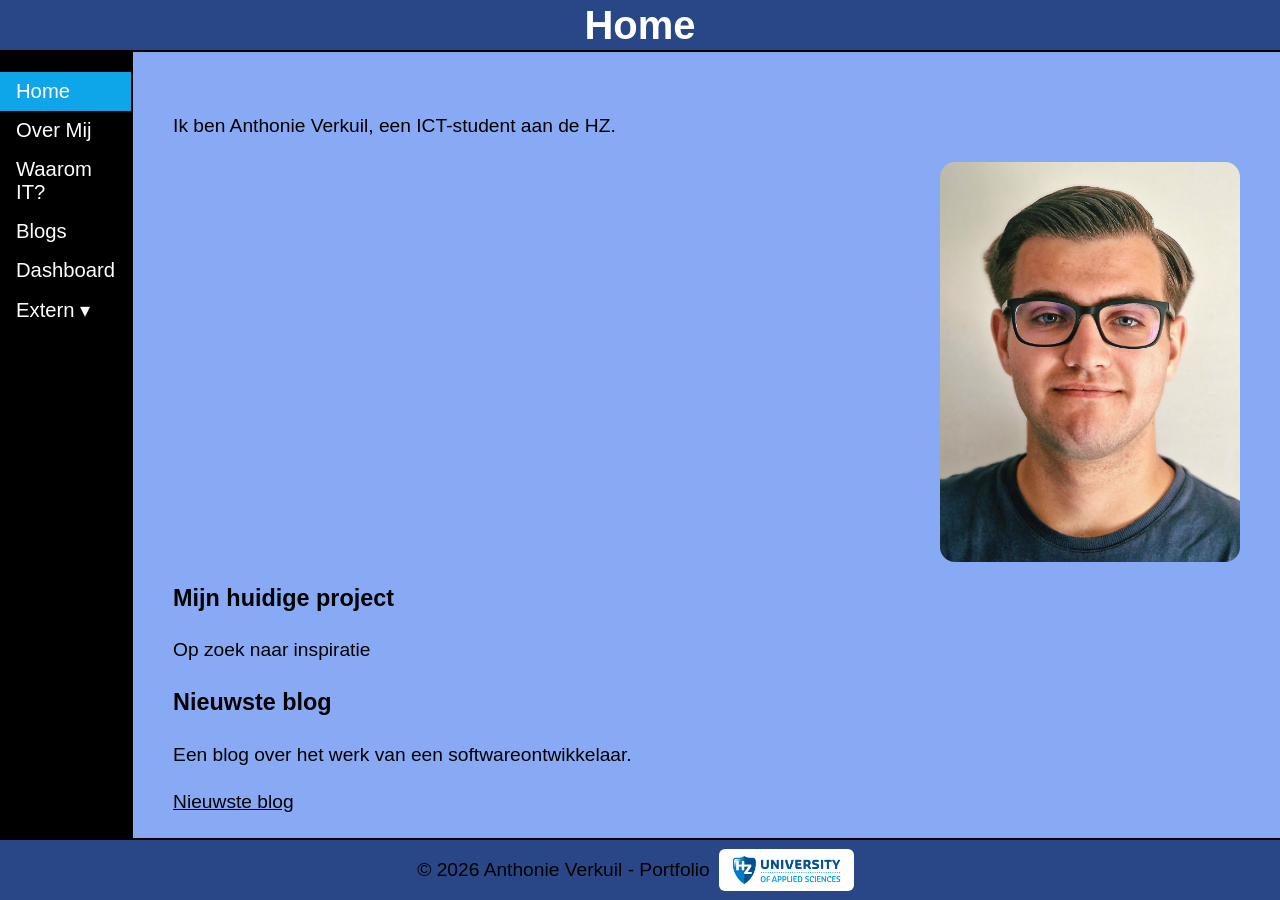
<file: index.html>
<!DOCTYPE html>
<html lang="nl">

<head>
    <meta charset="UTF-8">
    <meta name="viewport" content="width=device-width, initial-scale=1.0">
    <title>Portfolio van Anthonie Verkuil</title>
    <link rel="stylesheet" href="resources/style.css">
</head>

<body>
    <div class="container">
        <header class="header">
            <h1>Home</h1>
        </header>
        <div class="content-body">
            <nav class="side-nav">
                <ul class="nav-links">
                    <li><a class="active" href="index.html">Home</a></li>
                    <li><a href="about-me.html">Over Mij</a></li>
                    <li><a href="why-it.html">Waarom IT?</a></li>
                    <li><a href="blog.html">Blogs</a></li>
                    <li><a href="dashboard.html">Dashboard</a></li>
                    <li class="dropdown">
                        <button type="button">Extern ▾</button>
                        <ul class="dropdown-menu">
                            <li><a href="https://hz.reader.docfield.com/0eb02280-92aa-47e8-9714-e3f866708e61" target="_blank">Onderwijs- en examenregeling(CER)</a></li>
                            <li><a href="https://hz.reader.docfield.com/80871c39-9285-4b38-85e4-78a0efbc2461" target="_blank">Uitvoerregelingen(IR)</a></li>
                            <li><a href="https://learn.hz.nl/my/" target="_blank">HZ learn</a></li>
                            <li><a href="https://hz.osiris-student.nl/voortgang" target="_blank">Studievoortgang</a></li>
                            <li><a href="https://github.com/HZ-HBO-ICT" target="_blank">Github van de HBO-ICT opleiding</a></li>
                        </ul>
                    </li>
                </ul>
            </nav>
            <main class="content">
                <p>Ik ben Anthonie Verkuil, een ICT-student aan de HZ.</p>
                <img id="foto" src="img/selfie-anthonie.jpg" alt="Selfie van Anthonie Verkuil">
                <h3>Mijn huidige project</h3>
                <p>Op zoek naar inspiratie</p>
                <!--<a href="" target="_blank">Bekijk het project</a>-->
                <h3>Nieuwste blog</h3>
                <p>Een blog over het werk van een softwareontwikkelaar.</p>
                <a href="blogs/software-development.html">Nieuwste blog</a>
            </main>
        </div>
        <footer class="footer">
            <p>&copy; 2026 Anthonie Verkuil - Portfolio</p>
            <img id="hz-logo" src="img/HZ-logo.png" alt="HZ logo">
        </footer>
    </div>
</body>

</html>
</file>
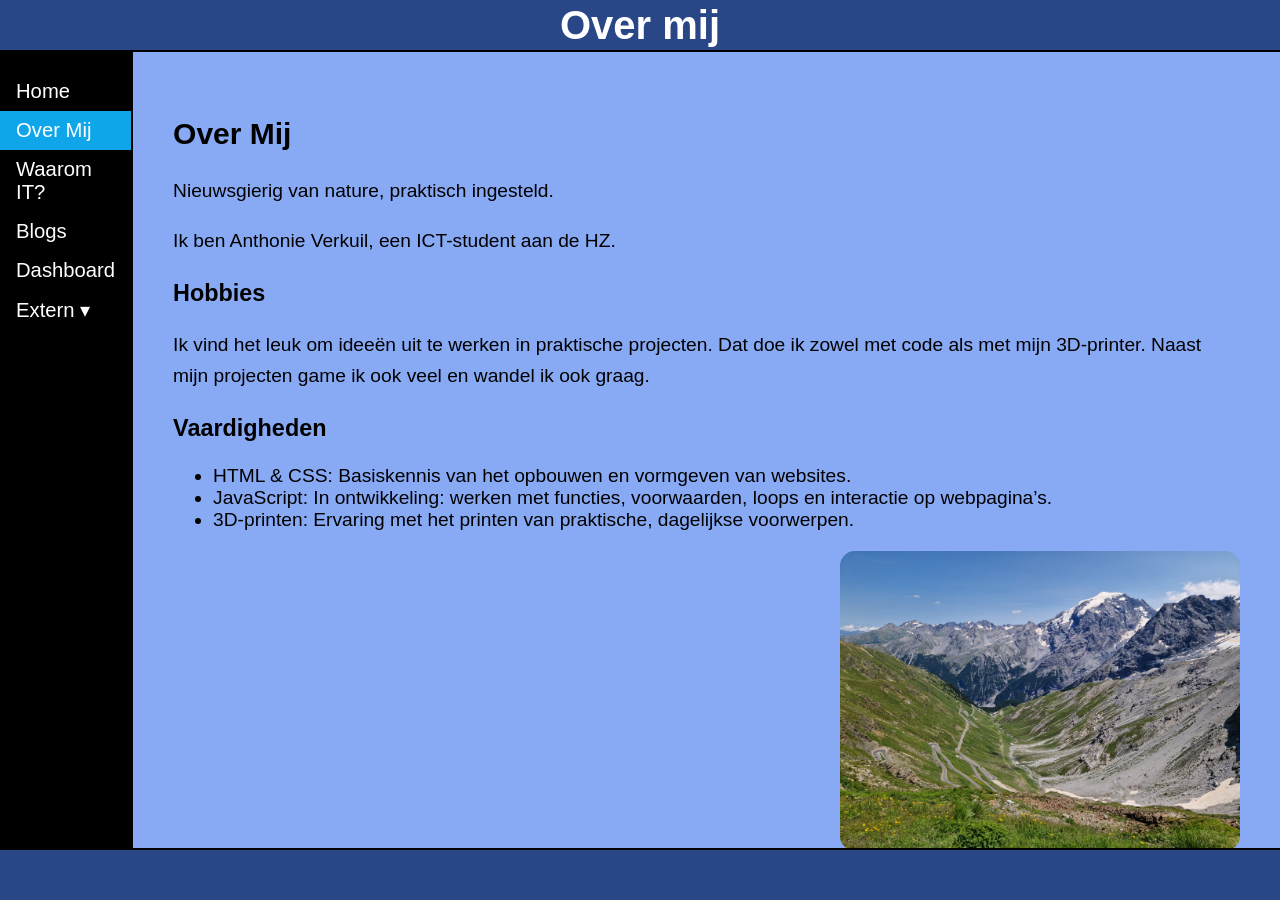
<file: about-me.html>
<!DOCTYPE html>
<html lang="nl">

<head>
    <meta charset="UTF-8">
    <meta name="viewport" content="width=device-width, initial-scale=1.0">
    <title>Portfolio - Over mij</title>
    <link rel="stylesheet" href="resources/style.css">
</head>

<body>
    <div class="container">
        <header class="header">
            <h1>Over mij</h1>
        </header>

        <div class="content-body">
            <nav class="side-nav">
                <ul class="nav-links">
                    <li><a href="index.html">Home</a></li>
                    <li><a class="active" href="about-me.html">Over Mij</a></li>
                    <li><a href="why-it.html">Waarom IT?</a></li>
                    <li><a href="blog.html">Blogs</a></li>
                    <li><a href="dashboard.html">Dashboard</a></li>
                    <li class="dropdown">
                        <button type="button">Extern ▾</button>
                        <ul class="dropdown-menu">
                            <li><a href="https://hz.reader.docfield.com/0eb02280-92aa-47e8-9714-e3f866708e61" target="_blank">Onderwijs- en examenregeling(CER)</a></li>
                            <li><a href="https://hz.reader.docfield.com/80871c39-9285-4b38-85e4-78a0efbc2461" target="_blank">Uitvoerregelingen(IR)</a></li>
                            <li><a href="https://learn.hz.nl/my/" target="_blank">HZ learn</a></li>
                            <li><a href="https://hz.osiris-student.nl/voortgang" target="_blank">Studievoortgang</a></li>
                            <li><a href="https://github.com/HZ-HBO-ICT" target="_blank">Github van de HBO-ICT opleiding</a></li>
                        </ul>
                    </li>
                </ul>
            </nav>

            <main class="content">
                <h2>Over Mij</h2>
                <p>Nieuwsgierig van nature, praktisch ingesteld.
                </p>
                <p>Ik ben Anthonie Verkuil, een ICT-student aan de HZ.
                </p>
                <h3>Hobbies</h3>
                <p>
                    Ik vind het leuk om ideeën uit te werken in praktische projecten. Dat doe ik zowel met code als met
                    mijn 3D-printer. Naast mijn projecten game ik ook veel en wandel ik ook graag.</p>
                <h3>Vaardigheden</h3>
                <ul>
                    <li>HTML & CSS: Basiskennis van het opbouwen en vormgeven van websites.</li>
                    <li>JavaScript: In ontwikkeling: werken met functies, voorwaarden, loops en interactie op
                        webpagina’s.</li>
                    <li>3D-printen: Ervaring met het printen van praktische, dagelijkse voorwerpen.</li>
                </ul>
                <img src="img/hike-view.jpg" alt="Hiking view" style="max-width: 400px;">
                <h3>Socials</h3>
                <ul>
                    <li><a href="https://github.com/Anthonie01" target="_blank">Bekijk mijn GitHub profiel</a></li>
                </ul>
            </main>
        </div>
        <footer class="footer">
        </footer>
    </div>
</body>

</html>
</file>
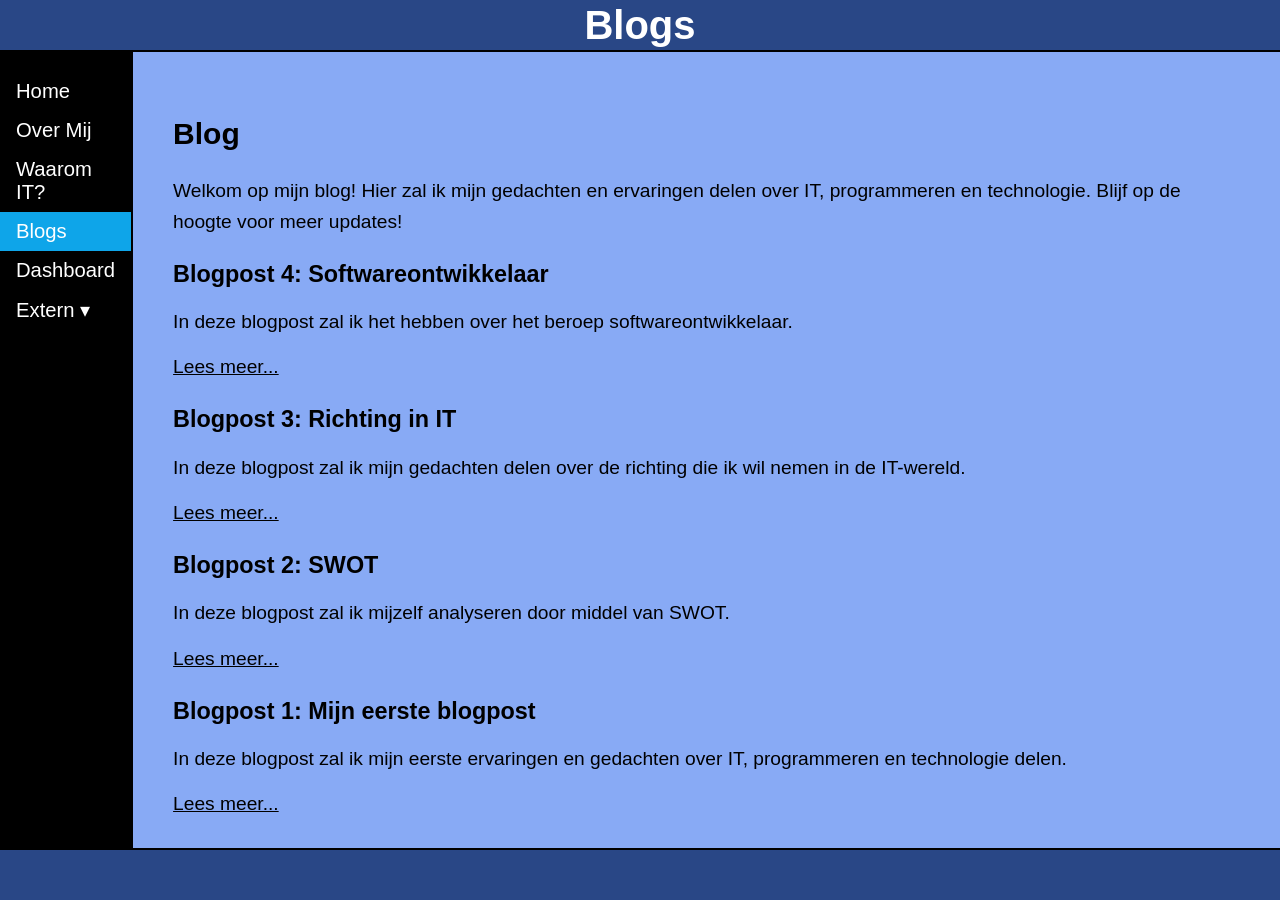
<file: blog.html>
<!DOCTYPE html>
<html lang="nl">

<head>
    <meta charset="UTF-8">
    <meta name="viewport" content="width=device-width, initial-scale=1.0">
    <title>Portfolio - Blogs</title>
    <link rel="stylesheet" href="resources/style.css">
</head>

<body>
    <div class="container">
        <header class="header">
            <h1>Blogs</h1>
        </header>
        <div class="content-body">
            <nav class="side-nav">
                <ul class="nav-links">
                    <li><a href="index.html">Home</a></li>
                    <li><a href="about-me.html">Over Mij</a></li>
                    <li><a href="why-it.html">Waarom IT?</a></li>
                    <li><a class="active" href="blog.html">Blogs</a></li>
                    <li><a href="dashboard.html">Dashboard</a></li>
                    <li class="dropdown">
                        <button type="button">Extern ▾</button>
                        <ul class="dropdown-menu">
                            <li><a href="https://hz.reader.docfield.com/0eb02280-92aa-47e8-9714-e3f866708e61" target="_blank">Onderwijs- en examenregeling(CER)</a></li>
                            <li><a href="https://hz.reader.docfield.com/80871c39-9285-4b38-85e4-78a0efbc2461" target="_blank">Uitvoerregelingen(IR)</a></li>
                            <li><a href="https://learn.hz.nl/my/" target="_blank">HZ learn</a></li>
                            <li><a href="https://hz.osiris-student.nl/voortgang" target="_blank">Studievoortgang</a></li>
                            <li><a href="https://github.com/HZ-HBO-ICT" target="_blank">Github van de HBO-ICT opleiding</a></li>
                        </ul>
                    </li>
                </ul>
            </nav>
            <main class="content">
                <section class="blog-posts">
                    <h2>Blog</h2>
                    <p>Welkom op mijn blog! Hier zal ik mijn gedachten en ervaringen delen over IT, programmeren en
                        technologie. Blijf op de hoogte voor meer updates!</p>
                    <article class="blog-post">
                        <h3>Blogpost 4: Softwareontwikkelaar</h3>
                        <summary>In deze blogpost zal ik het hebben over het beroep softwareontwikkelaar.</summary>
                        <p><a href="blogs/software-development.html">Lees meer...</a></p>
                    </article>
                    <article class="blog-post">
                        <h3>Blogpost 3: Richting in IT</h3>
                        <summary>In deze blogpost zal ik mijn gedachten delen over de richting die ik wil nemen in de
                            IT-wereld.</summary>
                        <p><a href="blogs/direction-it.html">Lees meer...</a></p>
                    </article>
                    <article class="blog-post">
                        <h3>Blogpost 2: SWOT </h3>
                        <summary>In deze blogpost zal ik mijzelf analyseren door middel van SWOT.</summary>
                        <p><a href="blogs/swot.html">Lees meer...</a></p>
                    </article>
                    <article class="blog-post">
                        <h3>Blogpost 1: Mijn eerste blogpost</h3>
                        <summary>In deze blogpost zal ik mijn eerste ervaringen en gedachten over IT, programmeren en
                            technologie delen.</summary>
                        <p><a href="blogs/first-programming.html">Lees meer...</a></p>
                    </article>
                </section>
            </main>
        </div>
        <footer class="footer">
        </footer>
    </div>
</body>

</html>
</file>
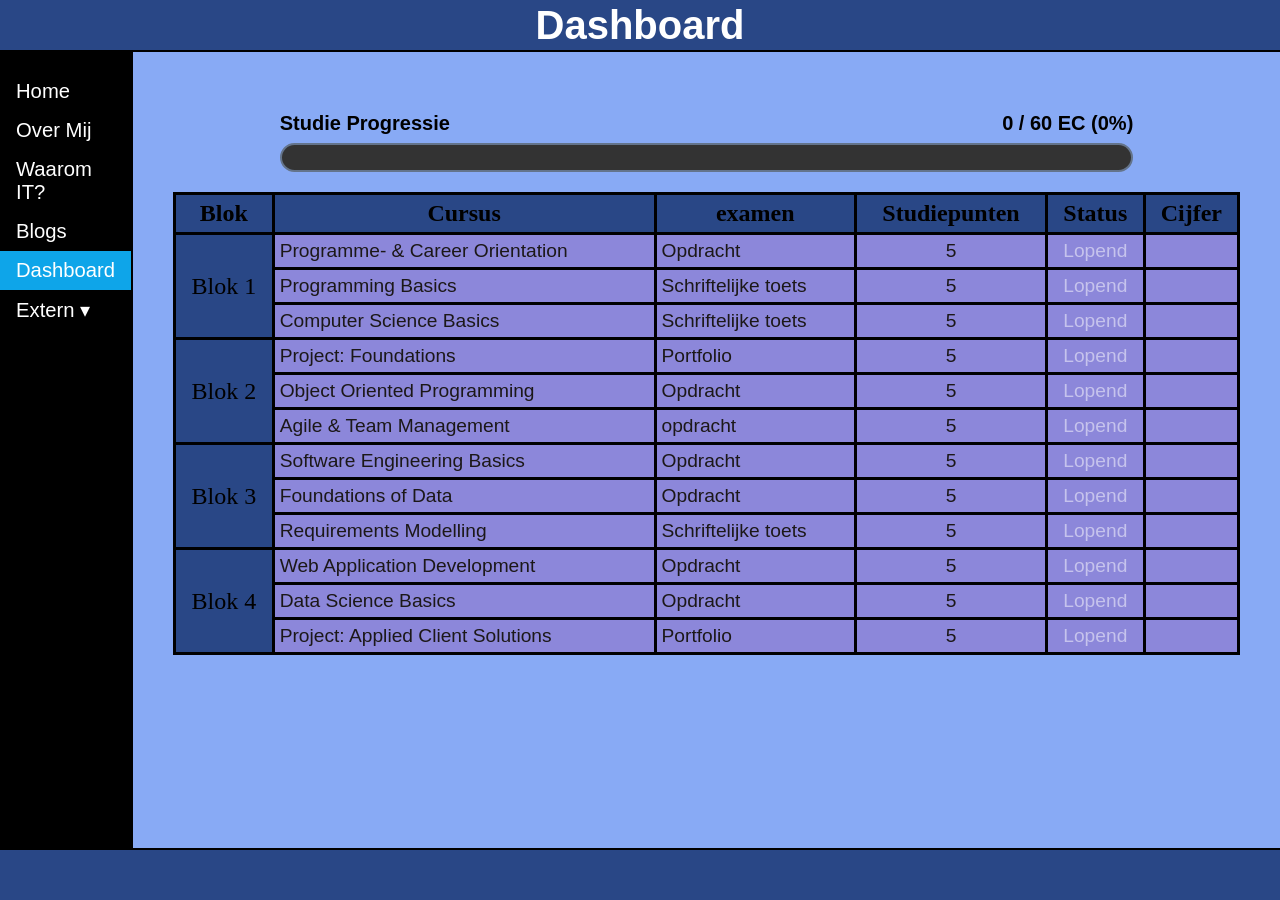
<file: dashboard.html>
<!DOCTYPE html>
<html lang="nl">

<head>
    <meta charset="UTF-8">
    <meta name="viewport" content="width=device-width, initial-scale=1.0">
    <title>Portfolio - Dashboard</title>
    <link rel="stylesheet" href="resources/style.css">
    <script src="resources/script-dashboard.js" defer></script>
</head>

<body>
    <div class="container">
        <header class="header">
            <h1>Dashboard</h1>
        </header>
        <div class="content-body">
            <nav class="side-nav">
                <ul class="nav-links">
                    <li><a href="index.html">Home</a></li>
                    <li><a href="about-me.html">Over Mij</a></li>
                    <li><a href="why-it.html">Waarom IT?</a></li>
                    <li><a href="blog.html">Blogs</a></li>
                    <li><a class="active" href="dashboard.html">Dashboard</a></li>
                    <li class="dropdown">
                        <button type="button">Extern ▾</button>
                        <ul class="dropdown-menu">
                            <li><a href="https://hz.reader.docfield.com/0eb02280-92aa-47e8-9714-e3f866708e61" target="_blank">Onderwijs- en examenregeling(CER)</a></li>
                            <li><a href="https://hz.reader.docfield.com/80871c39-9285-4b38-85e4-78a0efbc2461" target="_blank">Uitvoerregelingen(IR)</a></li>
                            <li><a href="https://learn.hz.nl/my/" target="_blank">HZ learn</a></li>
                            <li><a href="https://hz.osiris-student.nl/voortgang" target="_blank">Studievoortgang</a></li>
                            <li><a href="https://github.com/HZ-HBO-ICT" target="_blank">Github van de HBO-ICT opleiding</a></li>
                        </ul>
                    </li>
                </ul>
            </nav>
            <main class="content">
                <div class="progress-container">
                    <div class="progress-info">
                        <span>Studie Progressie</span>
                        <span class="progress-text"></span>
                    </div>
                    <div id="progress-bar">
                        <div id="progress-fill-in"></div>
                    </div>
                    <div>
                        <p id="progress-status"></p>
                    </div>
                </div>
                <table style="width:100%">
                    <tr>
                        <th class="table-header">Blok</th>
                        <th class="table-header">Cursus</th>
                        <th class="table-header">examen</th>
                        <th class="table-header">Studiepunten</th>
                        <th class="table-header">Status</th>
                        <th class="table-header">Cijfer</th>
                    </tr>
                    <tr>
                        <td rowspan="3" class="table-header">Blok 1</td>
                        <td>Programme- & Career Orientation</td>
                        <td>Opdracht</td>
                        <td class="ec">5</td>
                        <td class="status"></td>
                        <td class="grade"></td>
                    </tr>
                    <tr>
                        <td>Programming Basics</td>
                        <td>Schriftelijke toets</td>
                        <td class="ec">5</td>
                        <td class="status"></td>
                        <td class="grade"></td>
                    </tr>
                    <tr>
                        <td>Computer Science Basics</td>
                        <td>Schriftelijke toets</td>
                        <td class="ec">5</td>
                        <td class="status"></td>
                        <td class="grade"></td>
                    </tr>
                    <tr>
                        <td rowspan="3" class="table-header">Blok 2</td>
                        <td>Project: Foundations</td>
                        <td>Portfolio</td>
                        <td class="ec">5</td>
                        <td class="status"></td>
                        <td class="grade"></td>
                    </tr>
                    <tr>
                        <td>Object Oriented Programming</td>
                        <td>Opdracht</td>
                        <td class="ec">5</td>
                        <td class="status"></td>
                        <td class="grade"></td>
                    </tr>
                    <tr>
                        <td>Agile & Team Management</td>
                        <td>opdracht</td>
                        <td class="ec">5</td>
                        <td class="status"></td>
                        <td class="grade"></td>
                    </tr>
                    <tr>
                        <td rowspan="3" class="table-header">Blok 3</td>
                        <td>Software Engineering Basics</td>
                        <td>Opdracht</td>
                        <td class="ec">5</td>
                        <td class="status"></td>
                        <td class="grade"></td>
                    </tr>
                    <tr>
                        <td>Foundations of Data</td>
                        <td>Opdracht</td>
                        <td class="ec">5</td>
                        <td class="status"></td>
                        <td class="grade"></td>
                    </tr>
                    <tr>
                        <td>Requirements Modelling</td>
                        <td>Schriftelijke toets</td>
                        <td class="ec">5</td>
                        <td class="status"></td>
                        <td class="grade"></td>
                    </tr>
                    <tr>
                        <td rowspan="3" class="table-header">Blok 4</td>
                        <td>Web Application Development</td>
                        <td>Opdracht</td>
                        <td class="ec">5</td>
                        <td class="status"></td>
                        <td class="grade"></td>
                    </tr>
                    <tr>
                        <td>Data Science Basics</td>
                        <td>Opdracht</td>
                        <td class="ec">5</td>
                        <td class="status"></td>
                        <td class="grade"></td>
                    </tr>
                    <tr>
                        <td>Project: Applied Client Solutions</td>
                        <td>Portfolio</td>
                        <td class="ec">5</td>
                        <td class="status"></td>
                        <td class="grade"></td>
                    </tr>
                </table>
            </main>
        </div>
        <footer class="footer">
        </footer>
    </div>
</body>

</html>
</file>
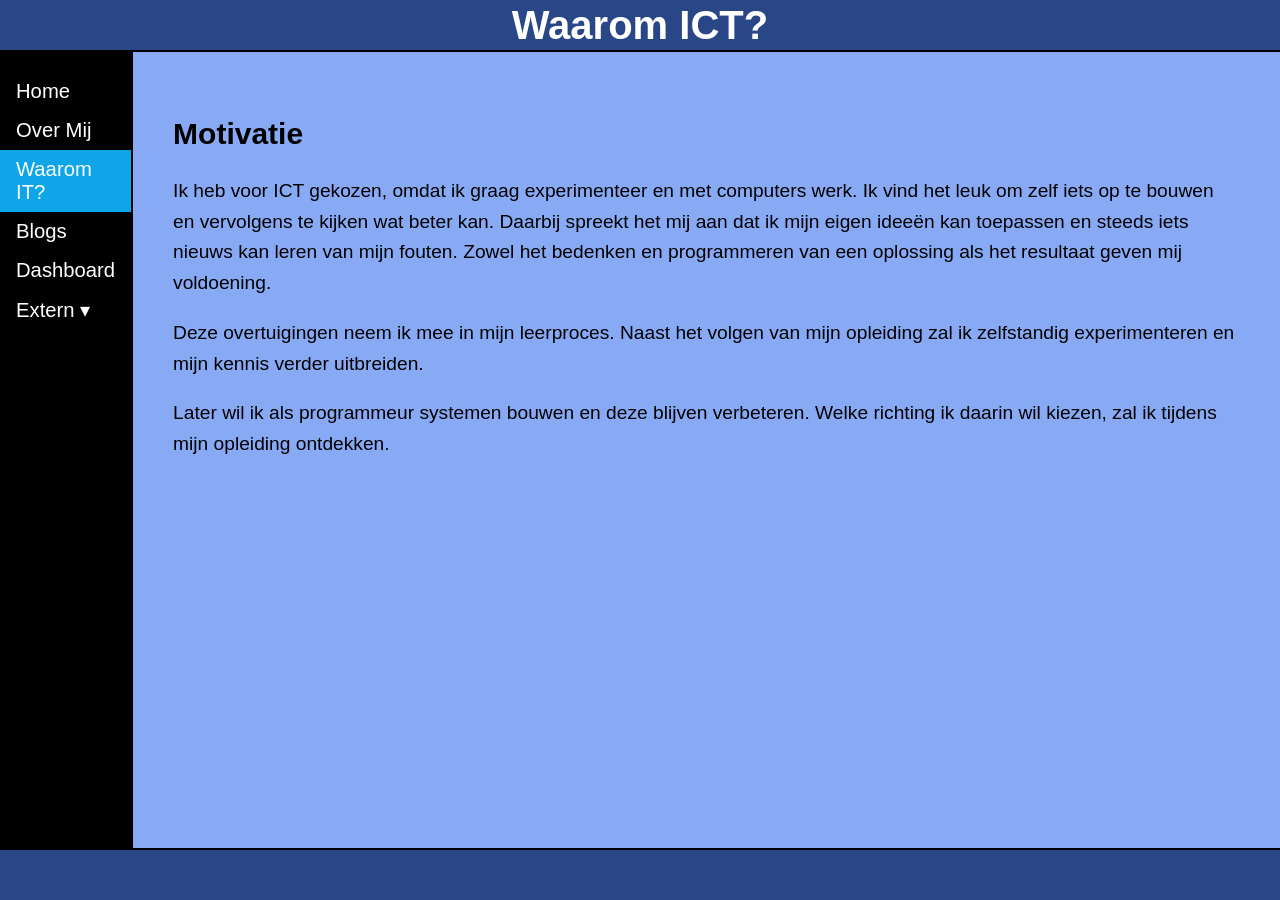
<file: why-it.html>
<!DOCTYPE html>
<html lang="nl">

<head>
    <meta charset="UTF-8">
    <meta name="viewport" content="width=device-width, initial-scale=1.0">
    <title>Portfolio - Waarom ICT?</title>
    <link rel="stylesheet" href="resources/style.css">
</head>

<body>
    <div class="container">
        <header class="header">
            <h1>Waarom ICT?</h1>
        </header>
        <div class="content-body">
            <nav class="side-nav">
                <ul class="nav-links">
                    <li><a href="index.html">Home</a></li>
                    <li><a href="about-me.html">Over Mij</a></li>
                    <li><a class="active" href="why-it.html">Waarom IT?</a></li>
                    <li><a href="blog.html">Blogs</a></li>
                    <li><a href="dashboard.html">Dashboard</a></li>
                    <li class="dropdown">
                        <button type="button">Extern ▾</button>
                        <ul class="dropdown-menu">
                            <li><a href="https://hz.reader.docfield.com/0eb02280-92aa-47e8-9714-e3f866708e61" target="_blank">Onderwijs- en examenregeling(CER)</a></li>
                            <li><a href="https://hz.reader.docfield.com/80871c39-9285-4b38-85e4-78a0efbc2461" target="_blank">Uitvoerregelingen(IR)</a></li>
                            <li><a href="https://learn.hz.nl/my/" target="_blank">HZ learn</a></li>
                            <li><a href="https://hz.osiris-student.nl/voortgang" target="_blank">Studievoortgang</a></li>
                            <li><a href="https://github.com/HZ-HBO-ICT" target="_blank">Github van de HBO-ICT opleiding</a></li>
                        </ul>
                    </li>
                </ul>
            </nav>
            <main class="content">
                <h2>Motivatie</h2>
                <p>Ik heb voor ICT gekozen, omdat ik graag experimenteer en met computers werk. Ik vind het leuk om zelf
                    iets op te bouwen en vervolgens te kijken wat beter kan. Daarbij spreekt het mij aan dat ik mijn
                    eigen ideeën kan toepassen en steeds iets nieuws kan leren van mijn fouten. Zowel het bedenken en
                    programmeren van een oplossing als het resultaat geven mij voldoening.</p>
                <p>Deze overtuigingen neem ik mee in mijn leerproces. Naast het volgen van mijn opleiding zal ik
                    zelfstandig experimenteren en mijn kennis verder uitbreiden.</p>
                <p>Later wil ik als programmeur systemen bouwen en deze blijven verbeteren. Welke richting ik daarin wil
                    kiezen, zal ik tijdens mijn opleiding ontdekken.</p>
            </main>
        </div>
        <footer class="footer">
        </footer>
    </div>
</body>

</html>
</file>
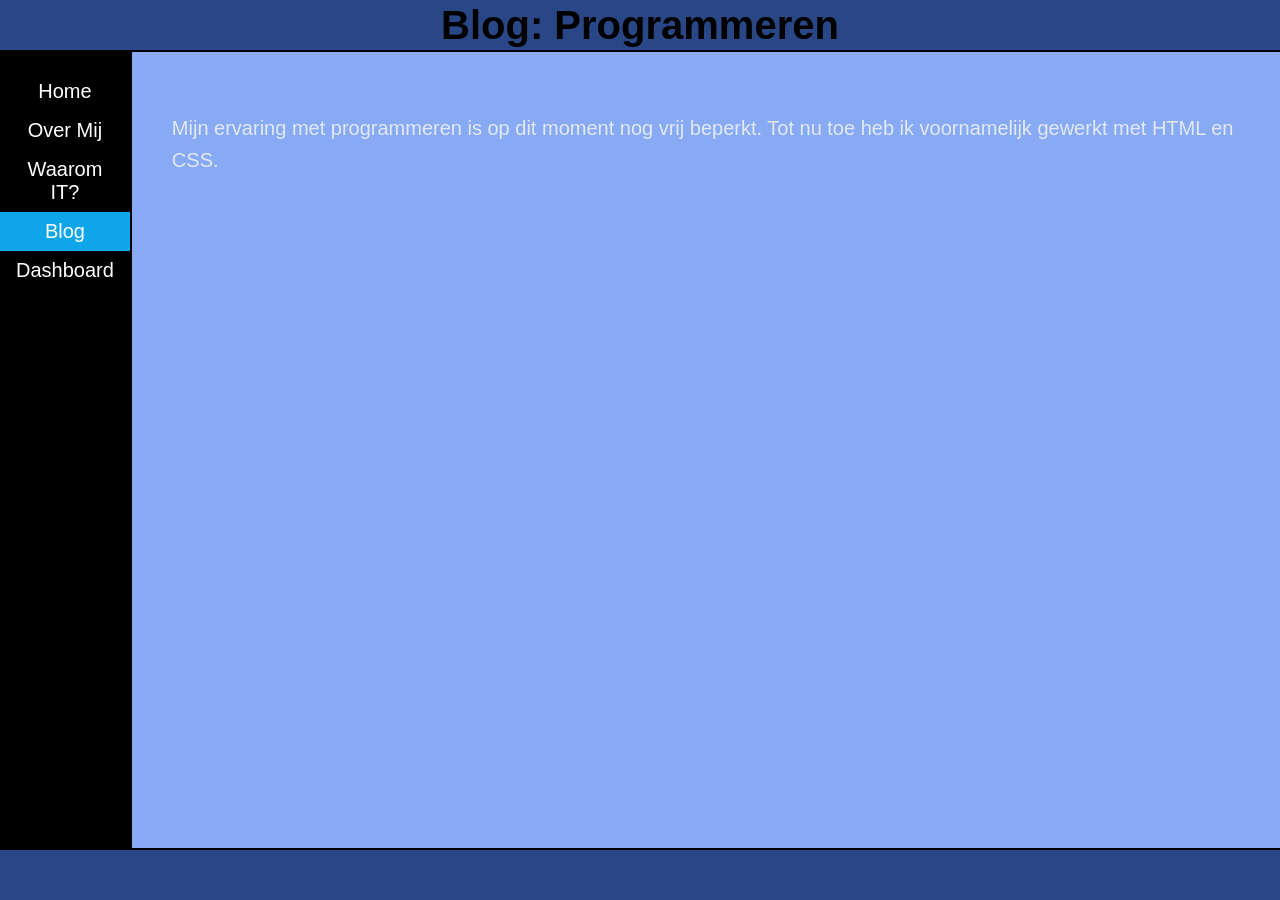
<file: blog/programming.html>
<!DOCTYPE html>
<html lang="en">

<head>
    <meta charset="UTF-8">
    <meta name="viewport" content="width=device-width, initial-scale=1.0">
    <title>Portfolio</title>
    <link rel="stylesheet" href="../style.css">
</head>

<body>
    <div class="container">
        <header class="header">
            <h1>Blog: Programmeren</h1>
        </header>
        <div class="content-body">
            <nav class="side-nav">
                <ul class="nav-links">
                    <li><a href="../index.html">Home</a></li>
                    <li><a href="../about-me.html">Over Mij</a></li>
                    <li><a href="../why-it.html">Waarom IT?</a></li>
                    <li><a class="active" href="../blog.html">Blog</a></li>
                    <li><a href="../dashboard.html">Dashboard</a></li>
                </ul>
            </nav>
            <main class="content">
                <p>Mijn ervaring met programmeren is op dit
                    moment nog vrij beperkt. Tot nu toe heb
                    ik voornamelijk gewerkt met HTML en CSS.</p>
            </main>
        </div>
        <footer class="footer">
        </footer>
    </div>
</body>

</html>
</file>
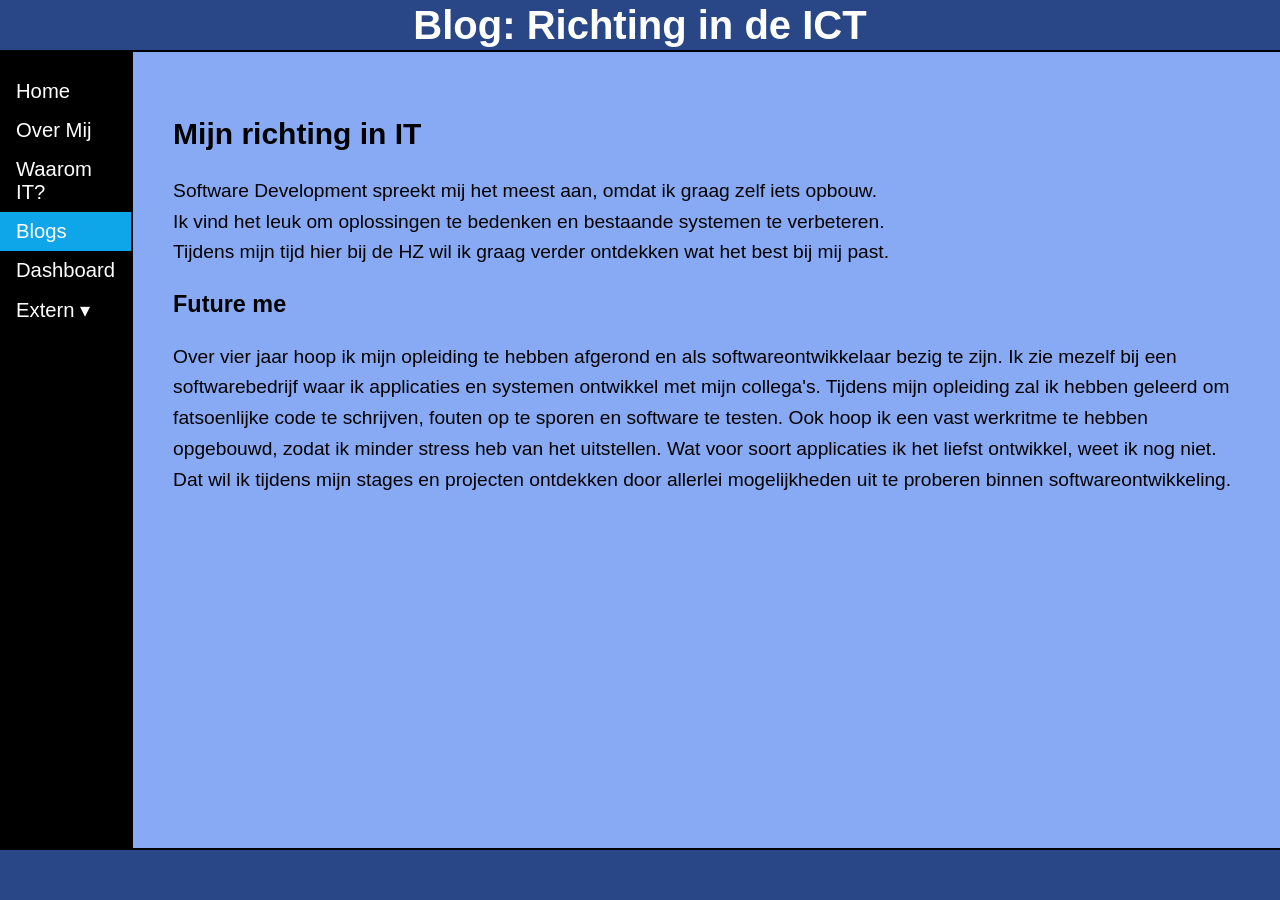
<file: blogs/direction-it.html>
<!DOCTYPE html>
<html lang="nl">

<head>
    <meta charset="UTF-8">
    <meta name="viewport" content="width=device-width, initial-scale=1.0">
    <title>Portfolio - Blog: Richting in de ICT</title>
    <link rel="stylesheet" href="../resources/style.css">
</head>

<body>
    <div class="container">
        <header class="header">
            <h1>Blog: Richting in de ICT</h1>
        </header>
        <div class="content-body">
            <nav class="side-nav">
                <ul class="nav-links">
                    <li><a href="../index.html">Home</a></li>
                    <li><a href="../about-me.html">Over Mij</a></li>
                    <li><a href="../why-it.html">Waarom IT?</a></li>
                    <li><a class="active" href="../blog.html">Blogs</a></li>
                    <li><a href="../dashboard.html">Dashboard</a></li>
                    <li class="dropdown">
                        <button type="button">Extern ▾</button>
                        <ul class="dropdown-menu">
                            <li><a href="https://hz.reader.docfield.com/0eb02280-92aa-47e8-9714-e3f866708e61" target="_blank">Onderwijs- en examenregeling(CER)</a></li>
                            <li><a href="https://hz.reader.docfield.com/80871c39-9285-4b38-85e4-78a0efbc2461" target="_blank">Uitvoerregelingen(IR)</a></li>
                            <li><a href="https://learn.hz.nl/my/" target="_blank">HZ learn</a></li>
                            <li><a href="https://hz.osiris-student.nl/voortgang" target="_blank">Studievoortgang</a></li>
                            <li><a href="https://github.com/HZ-HBO-ICT" target="_blank">Github van de HBO-ICT opleiding</a></li>
                        </ul>
                    </li>
                </ul>
            </nav>

            <main class="content">
                <h2>Mijn richting in IT</h2>
                <p>Software Development spreekt mij het meest aan, omdat ik graag zelf iets opbouw.<br> Ik vind het leuk
                    om oplossingen te bedenken en bestaande systemen te verbeteren.<br> Tijdens mijn tijd hier bij de HZ
                    wil ik graag verder ontdekken wat het best bij mij past.</p>
                <h3>Future me</h3>
                <p>Over vier jaar hoop ik mijn opleiding te hebben afgerond en als softwareontwikkelaar bezig te zijn.
                    Ik zie mezelf bij een softwarebedrijf waar ik applicaties en systemen ontwikkel met mijn collega's.
                    Tijdens mijn opleiding zal ik hebben geleerd om fatsoenlijke code te schrijven, fouten op te sporen
                    en software te testen. Ook hoop ik een vast werkritme te hebben opgebouwd, zodat ik minder stress
                    heb van het uitstellen. Wat voor soort applicaties ik het liefst ontwikkel, weet ik nog niet. Dat
                    wil ik tijdens mijn stages en projecten ontdekken door allerlei mogelijkheden uit te proberen binnen
                    softwareontwikkeling.</p>
            </main>
        </div>
        <footer class="footer">
        </footer>
    </div>
</body>

</html>
</file>
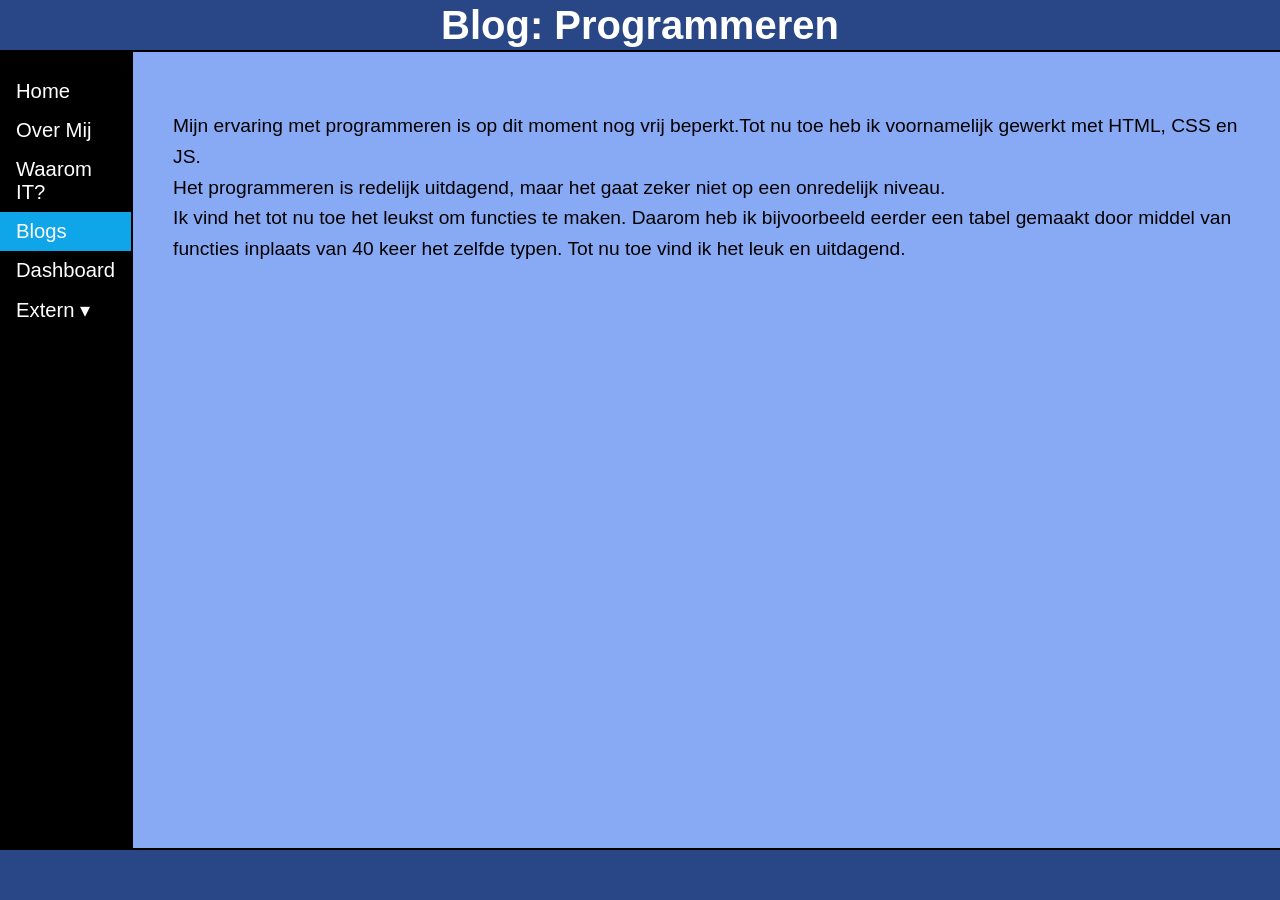
<file: blogs/first-programming.html>
<!DOCTYPE html>
<html lang="nl">

<head>
    <meta charset="UTF-8">
    <meta name="viewport" content="width=device-width, initial-scale=1.0">
    <title>Portfolio - Blog: Programmeren</title>
    <link rel="stylesheet" href="../resources/style.css">
</head>

<body>
    <div class="container">
        <header class="header">
            <h1>Blog: Programmeren</h1>
        </header>
        <div class="content-body">
            <nav class="side-nav">
                <ul class="nav-links">
                    <li><a href="../index.html">Home</a></li>
                    <li><a href="../about-me.html">Over Mij</a></li>
                    <li><a href="../why-it.html">Waarom IT?</a></li>
                    <li><a class="active" href="../blog.html">Blogs</a></li>
                    <li><a href="../dashboard.html">Dashboard</a></li>
                    <li class="dropdown">
                        <button type="button">Extern ▾</button>
                        <ul class="dropdown-menu">
                            <li><a href="https://hz.reader.docfield.com/0eb02280-92aa-47e8-9714-e3f866708e61" target="_blank">Onderwijs- en examenregeling(CER)</a></li>
                            <li><a href="https://hz.reader.docfield.com/80871c39-9285-4b38-85e4-78a0efbc2461" target="_blank">Uitvoerregelingen(IR)</a></li>
                            <li><a href="https://learn.hz.nl/my/" target="_blank">HZ learn</a></li>
                            <li><a href="https://hz.osiris-student.nl/voortgang" target="_blank">Studievoortgang</a></li>
                            <li><a href="https://github.com/HZ-HBO-ICT" target="_blank">Github van de HBO-ICT opleiding</a></li>
                        </ul>
                    </li>
                </ul>
            </nav>
            <main class="content">
                <p>Mijn ervaring met programmeren is op dit
                    moment nog vrij beperkt.Tot nu toe heb
                    ik voornamelijk gewerkt met HTML, CSS en JS.<br>
                    Het programmeren is redelijk uitdagend, maar het gaat zeker niet op een onredelijk niveau.<br>
                    Ik vind het tot nu toe het leukst om functies te maken.
                    Daarom heb ik bijvoorbeeld eerder een tabel gemaakt door middel van functies inplaats van 40 keer het zelfde
                    typen.
                    Tot nu toe vind ik het leuk en uitdagend.</p>
            </main>
        </div>
        <footer class="footer">
        </footer>
    </div>
</body>

</html>
</file>
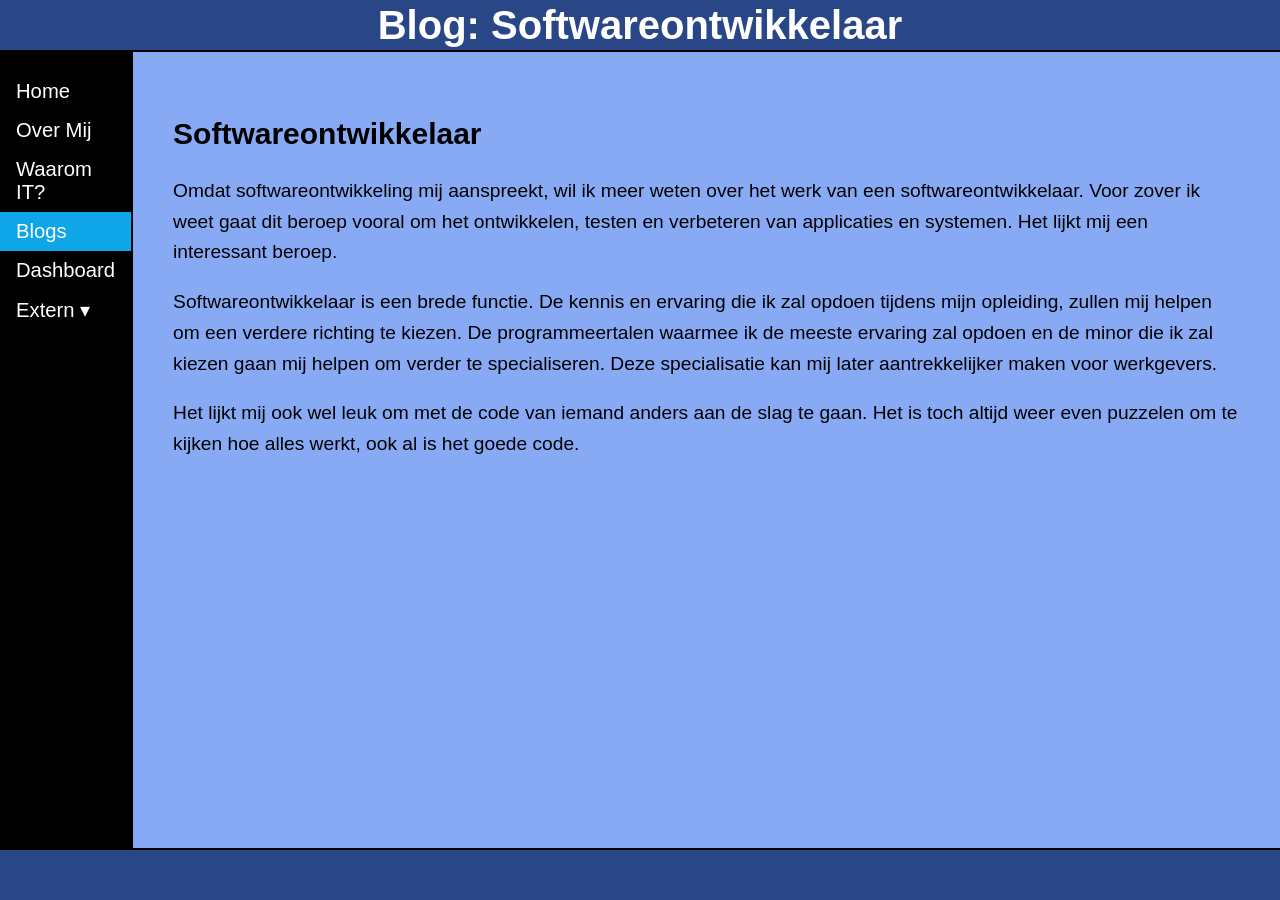
<file: blogs/software-development.html>
<!DOCTYPE html>
<html lang="nl">

<head>
    <meta charset="UTF-8">
    <meta name="viewport" content="width=device-width, initial-scale=1.0">
    <title>Portfolio Blog: Softwareontwikkelaar </title>
    <link rel="stylesheet" href="../resources/style.css">
</head>

<body>
    <div class="container">
        <header class="header">
            <h1>Blog: Softwareontwikkelaar</h1>
        </header>
        <div class="content-body">
            <nav class="side-nav">
                <ul class="nav-links">
                    <li><a href="../index.html">Home</a></li>
                    <li><a href="../about-me.html">Over Mij</a></li>
                    <li><a href="../why-it.html">Waarom IT?</a></li>
                    <li><a class="active" href="../blog.html">Blogs</a></li>
                    <li><a href="../dashboard.html">Dashboard</a></li>
                    <li class="dropdown">
                        <button type="button">Extern ▾</button>
                        <ul class="dropdown-menu">
                            <li><a href="https://hz.reader.docfield.com/0eb02280-92aa-47e8-9714-e3f866708e61" target="_blank">Onderwijs- en examenregeling(CER)</a></li>
                            <li><a href="https://hz.reader.docfield.com/80871c39-9285-4b38-85e4-78a0efbc2461" target="_blank">Uitvoerregelingen(IR)</a></li>
                            <li><a href="https://learn.hz.nl/my/" target="_blank">HZ learn</a></li>
                            <li><a href="https://hz.osiris-student.nl/voortgang" target="_blank">Studievoortgang</a></li>
                            <li><a href="https://github.com/HZ-HBO-ICT" target="_blank">Github van de HBO-ICT opleiding</a></li>
                        </ul>
                    </li>
                </ul>
            </nav>
            <main class="content">
                <h2>Softwareontwikkelaar</h2>
                <p>Omdat softwareontwikkeling mij aanspreekt, wil ik meer weten over het werk van een softwareontwikkelaar. Voor zover ik weet gaat dit beroep vooral om het ontwikkelen, testen en verbeteren van applicaties en systemen. Het lijkt mij een interessant beroep.</p>

                <p>Softwareontwikkelaar is een brede functie. De kennis en ervaring die ik zal opdoen tijdens mijn opleiding, zullen mij helpen om een verdere richting te kiezen. De programmeertalen waarmee ik de meeste ervaring zal opdoen en de minor die ik zal kiezen gaan mij helpen om verder te specialiseren. Deze specialisatie kan mij later aantrekkelijker maken voor werkgevers.</p>
                <p>Het lijkt mij ook wel leuk om met de code van iemand anders aan de slag te gaan. Het is toch altijd weer even puzzelen om te kijken hoe alles werkt, ook al is het goede code.</p>
            </main>
        </div>
        <footer class="footer">
        </footer>
    </div>
</body>

</html>
</file>
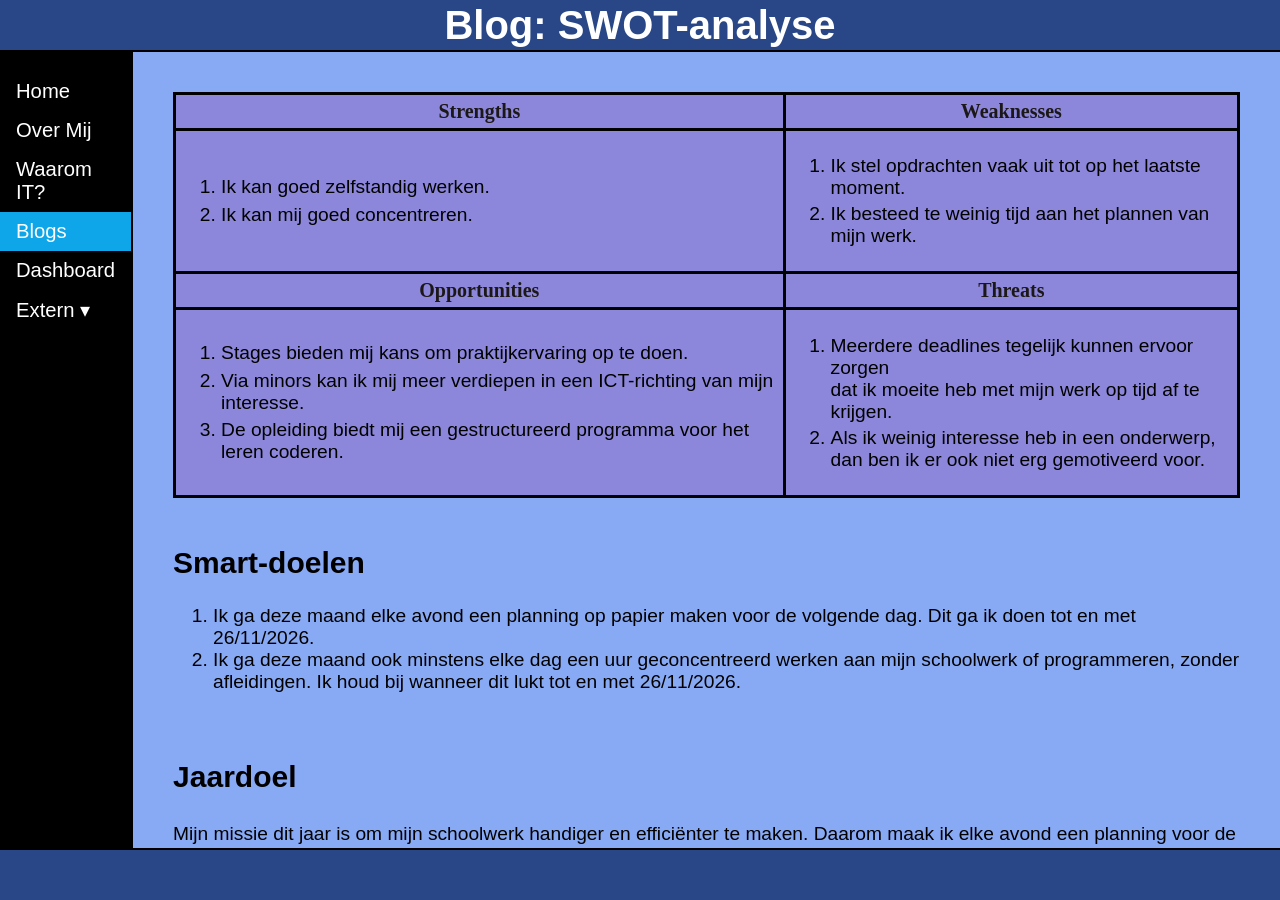
<file: blogs/swot.html>
<!DOCTYPE html>
<html lang="nl">

<head>
    <meta charset="UTF-8">
    <meta name="viewport" content="width=device-width, initial-scale=1.0">
    <title>Portfolio - Blog: SWOT-analyse</title>
    <link rel="stylesheet" href="../resources/style.css">
</head>

<body>
    <div class="container">
        <header class="header">
            <h1>Blog: SWOT-analyse</h1>
        </header>
        <div class="content-body">
            <nav class="side-nav">
                <ul class="nav-links">
                    <li><a href="../index.html">Home</a></li>
                    <li><a href="../about-me.html">Over Mij</a></li>
                    <li><a href="../why-it.html">Waarom IT?</a></li>
                    <li><a class="active" href="../blog.html">Blogs</a></li>
                    <li><a href="../dashboard.html">Dashboard</a></li>
                    <li class="dropdown">
                        <button type="button">Extern ▾</button>
                        <ul class="dropdown-menu">
                            <li><a href="https://hz.reader.docfield.com/0eb02280-92aa-47e8-9714-e3f866708e61" target="_blank">Onderwijs- en examenregeling(CER)</a></li>
                            <li><a href="https://hz.reader.docfield.com/80871c39-9285-4b38-85e4-78a0efbc2461" target="_blank">Uitvoerregelingen(IR)</a></li>
                            <li><a href="https://learn.hz.nl/my/" target="_blank">HZ learn</a></li>
                            <li><a href="https://hz.osiris-student.nl/voortgang" target="_blank">Studievoortgang</a></li>
                            <li><a href="https://github.com/HZ-HBO-ICT" target="_blank">Github van de HBO-ICT opleiding</a></li>
                        </ul>
                    </li>
                </ul>
            </nav>
            <main class="content">
                <table id="swot">
                    <tr>
                        <th>Strengths</th>
                        <th>Weaknesses</th>
                    </tr>
                    <tr>
                        <td>
                            <ul>
                                <li>Ik kan goed zelfstandig werken.</li>
                                <li>Ik kan mij goed concentreren.</li>
                            </ul>
                        </td>

                        <td>
                            <ul>
                                <li>Ik stel opdrachten vaak uit tot op het laatste moment.</li>
                                <li>Ik besteed te weinig tijd aan het plannen van mijn werk.</li>
                            </ul>
                        </td>
                    </tr>
                    <tr>
                        <th>Opportunities</th>
                        <th>Threats</th>
                    </tr>
                    <tr>
                        <td>
                            <ul>
                                <li>Stages bieden mij kans om praktijkervaring op te doen.</li>
                                <li>Via minors kan ik mij meer verdiepen in een ICT-richting van mijn interesse.</li>
                                <li>De opleiding biedt mij een gestructureerd programma voor het leren coderen.</li>
                            </ul>
                        </td>

                        <td>
                            <ul>
                                <li>Meerdere deadlines tegelijk kunnen ervoor zorgen<br> dat ik moeite heb met mijn werk
                                    op tijd af te krijgen.</li>
                                <li>Als ik weinig interesse heb in een onderwerp,<br> dan ben ik er ook niet erg
                                    gemotiveerd voor.</li>
                            </ul>
                        </td>
                    </tr>
                </table>
                <br>

                <h2>Smart-doelen</h2>
                <ul id="smart">
                    <li>Ik ga deze maand elke avond een planning op papier maken voor de volgende dag. Dit ga ik doen
                        tot en met 26/11/2026.</li>
                    <li>Ik ga deze maand ook minstens elke dag een uur geconcentreerd werken aan mijn schoolwerk of programmeren,
                        zonder afleidingen. Ik houd bij wanneer dit lukt tot en met 26/11/2026.</li>
                </ul>

                <br>
                <h2>Jaardoel</h2>
                <p>
                    Mijn missie dit jaar is om mijn schoolwerk handiger en efficiënter te maken.
                    Daarom maak ik elke avond een planning voor de volgende dag, zodat ik minder uitstel.
                    Daarnaast wil ik elke dag een uur geconcentreerd werken, zodat ik een betere werkroutine kan
                    opbouwen.
                </p>
            </main>
        </div>
        <footer class="footer">
        </footer>
    </div>
</body>

</html>
</file>
<file: resources/style.css>
/*base layout and styling of all common elements*/
/* #region base-layout*/
body {
  margin: 0;
  padding: 0;
  background-color: #0f172a;
  font-size: 1.25rem;
}

.container {
  display: flex;
  flex-direction: column;
  height: 100vh;
  color: white;
}

.header,
.footer {
  flex: 0 0 50px;
  display: flex;
  align-items: center;
  justify-content: center;
  background-color: #294786;
}

.header {
  border-bottom: 2px solid #000000;
}

.footer {
  border-top: 2px solid #000000;
}

/* #region common-elements */
.header h1 {
  margin: 0;
  color: #FFFFFF;
}

.content p {
  line-height: 1.6;
}

.content-body {
  flex: 1;
  display: flex;
  flex-direction: row;
  min-height: 0;
}

.content {
  flex: 1;
  min-width: 0;
  padding: 40px;
  overflow: auto;
  background-color: #88aaf5;
  text-align: left;
  color: #000000;
}

main img {
  width: 100%;
  max-width: 300px;
  height: auto;
  display: block;
  margin: 20px 0 20px auto;
  border-radius: 15px;
}

#hz-logo {
  display: block;
  height: auto;
  max-width: 15vh;
  border-radius: 15px;
  padding: 1vh;
}

/*defines default text look*/
body p, summary, li, a, td {
  font-size: 1.2rem;
  font-family: Arial, Helvetica, sans-serif;
  color: #000000;
}

h1, h2, h3, h4, h5, h6 {
  font-family: sans-serif, serif, arial;
}

/* nav + link interactions*/
/* #region nav */

nav li a {
  display: block;
  color: #FFFFFF;
  padding: 8px 16px;
  text-decoration: none;
  font-size: 2.25vh
}

.nav-links li a.active {
  background-color: #0ea5e9;
  color: white;
}

li a:hover {
  background-color: #8c87da;
  color: white;
}

.side-nav {
  flex: 0 0 50px;
  background-color: #000000;
  border-right: 2px solid #000000;
}

.nav-links {
  flex: 0 0 50px;
  margin: 0;
  padding: 20px 0;
  list-style: none;
  background-color: #000000;
  transition: 0.2s;
}

.dropdown {
 position: relative;
}

.dropdown-menu {
  display: none;
  position: absolute;
  margin: 0;
  padding: 0;
  list-style: none;
  background-color: #000000;
}

.dropdown:hover > .dropdown-menu {
  display: block;
}

.dropdown > button {
  display: block;
  width: 100%;
  padding: 8px 16px;
  border: none;
  background-color: transparent;
  color: #FFFFFF;
  font-size: 2.25vh;
  text-align: left;
  cursor: pointer;
}

/* #endregion nav*/

/* #endregion base-layout */

/*phone layout*/
@media (max-width: 600px) {
  body {
    font-size: 16px;
  }

  .header,
  .footer {
    flex-basis: 50px;
  }

  .header h1 {
    font-size: 1.4rem;
  }

  .content-body {
    flex-direction: column;
  }

  .side-nav {
    flex: 0 0 auto;
    border-right: 0;
    border-bottom: 2px solid #000000;
  }

  .nav-links {
    display: flex;
    flex-wrap: wrap;
    justify-content: center;
    padding: 4px 0;
  }

  li a {
    padding: 6px 10px;
    font-size: 0.9rem;
  }

  .content {
    padding: 20px 16px;
  }
}

/* #region Dashboard.html */
/* #region Dashboard table*/

table,
th,
td {
  border: 3px solid #000000;
}

th,
td {
  padding: 5px;
  text-align: left;
  color: rgb(28, 24, 24);
  background-color: #8c87da;
}

.table-header {
  text-align: center;
  color: #000000;
  font-size: 1.5rem;
  font-family: serif, impact;
  background-color: #294786;
}

table {
  border-collapse: collapse;
}

/* #endregion Dashboard table */
/* #region statusses */

.status-in-progress::after {
  content: "Lopend";
  text-align: center;
  color: #ffffff81;
}

.status-passed::after {
  content: "Geslaagd";
  text-align: center;
  font-weight: bold;
  color: #00FF00;
}

.status-failed::after {
  content: "Gefaald";
  text-align: center;
  font-weight: bold;
  color: #FF0000;
}

.ec, .status, .grade{
  text-align: center;
}

/* #endregion statusses */
/* #region Progress-bar*/

.progress-container {
  margin: 20px auto;
  width: 80%;
}

.progress-info {
  display: flex;
  justify-content: space-between;
  font-size: 1.25rem;
  margin-bottom: 8px;
  font-weight: bold;
  font-family: sans-serif;
}

#progress-bar {
  display: flex;
  height: 25px;
  background-color: #333;
  border: 2px solid #64748b;
  border-radius: 20px;
  overflow: hidden;
}

#progress-fill-in {
  display: block;
  width: 0%;
  height: 100%;
  background-color: #00ff00;
}


/* #endregion Progress-bar */
/* #endregion dashboard */

/* #region SWOT */

#swot {
  margin:0 auto;
}

#swot li {
  list-style: decimal;
  margin-bottom: 1%;
}

#swot th {
  text-align: center;
}

#smart li {
  list-style: decimal;
}

/* #endregion SWOT */
</file>
<file: style.css>
body {
  margin: 0;
  padding: 0;
  font-size: 20px;
  font-family: Arial, sans-serif;
  background-color: #0f172a;
  color: #e2e8f0;
  text-align: center;
}

.container {
  display: flex;
  flex-direction: column;
  height: 100vh;
  color: white;
}

.header,
.footer {
  flex: 0 0 50px;
  display: flex;
  align-items: center;
  justify-content: center;
  background-color: #294786;
}

.header {
  border-bottom: 2px solid #000000;
}

.footer {
  border-top: 2px solid #000000;
}

.header h1 {
  margin: 0;
  color: #000000; 
}

.content p {
  line-height: 1.6;
}

.content-body {
  flex: 1;
  display: flex;
  flex-direction: row;
  min-height: 0;
}

.side-nav {
  flex: 0 0 50px;
  background-color: #000000;
  border-right: 2px solid #000000;
}

.nav-links {
  flex: 0 0 50px;
  margin: 0;
  padding: 20px 0;
  list-style: none;
  background-color: #000000;
  transition: 0.2s;
}

.content {
  flex: 1;
  min-width: 0;
  padding: 40px;
  overflow: auto;
  background-color: #88aaf5;
  text-align: left;
  color: #e2e8f0;
}

li a {
  display: block;
  color: #FFFFFF;
  padding: 8px 16px;
  text-decoration: none;
}

.nav-links li a.active {
  background-color: #0ea5e9;
  color: white;
}

li a:hover {
  background-color: #8c87da;
  color: white;
}


main img {
  width: 100%;
  max-width: 400px;
  height: auto;
  display: block;
  margin: 20px 0 20px auto;
  border-radius: 15px;
}

@media (max-width: 600px) {
  body {
    font-size: 16px;
  }

  .header,
  .footer {
    flex-basis: 50px;
  }

  .header h1 {
    font-size: 1.4rem;
  }

  .content-body {
    flex-direction: column;
  }

  .side-nav {
    flex: 0 0 auto;
    border-right: 0;
    border-bottom: 2px solid #000000;
  }

  .nav-links {
    display: flex;
    flex-wrap: wrap;
    justify-content: center;
    padding: 4px 0;
  }

  li a {
    padding: 6px 10px;
    font-size: 0.9rem;
  }

  .content {
    padding: 20px 16px;
  }
}

/*This is mostly meant for dashboard table*/

table,
th,
td {
  border: 3px solid #000000;
}

th,
td {
  padding: 5px;
  text-align: left;
  color: rgb(28, 24, 24);
  background-color: #8c87da;
}

.table-header {
  text-align: center;
  color: #000000;
  /*Overides the usual colour of td.*/
  font-family: serif, impact, fantasy;
  background-color: #294786;
}

table {
  border-collapse: collapse;
}

/*🟢⚪🔴*/

.status-in-progress::after {
  content: "Lopend";
  text-align: center;
  color: #ffffff81;
}

.status-passed::after {
  content: "Geslaagd";
  text-align: center;
  font-weight: bold;
  color: #00FF00;
}

.status-failed::after {
  content: "Gefaald";
  text-align: center;
  font-weight: bold;
  color: #FF0000;
}

/*This is for the progress bar in dashboard.html*/

.progress-container {
  margin:20px auto;
  width: 80%;
}

.progress-info {
    display: flex;
    justify-content: space-between;
    margin-bottom: 8px;
    font-weight: bold;
}

#progress-bar {
  display: flex;
    height: 25px;
    background-color: #333;
  border: 2px solid #64748b;
    border-radius: 20px;
    overflow: hidden;
}

#progress-fill-in {
  display: block;
    width: 0%;
    height: 100%;
    background-color: #00ff00;
    transition: width 0.5s ease;
}

#progress-status {
    text-align: center;
    font-weight: bold;
}
</file>
